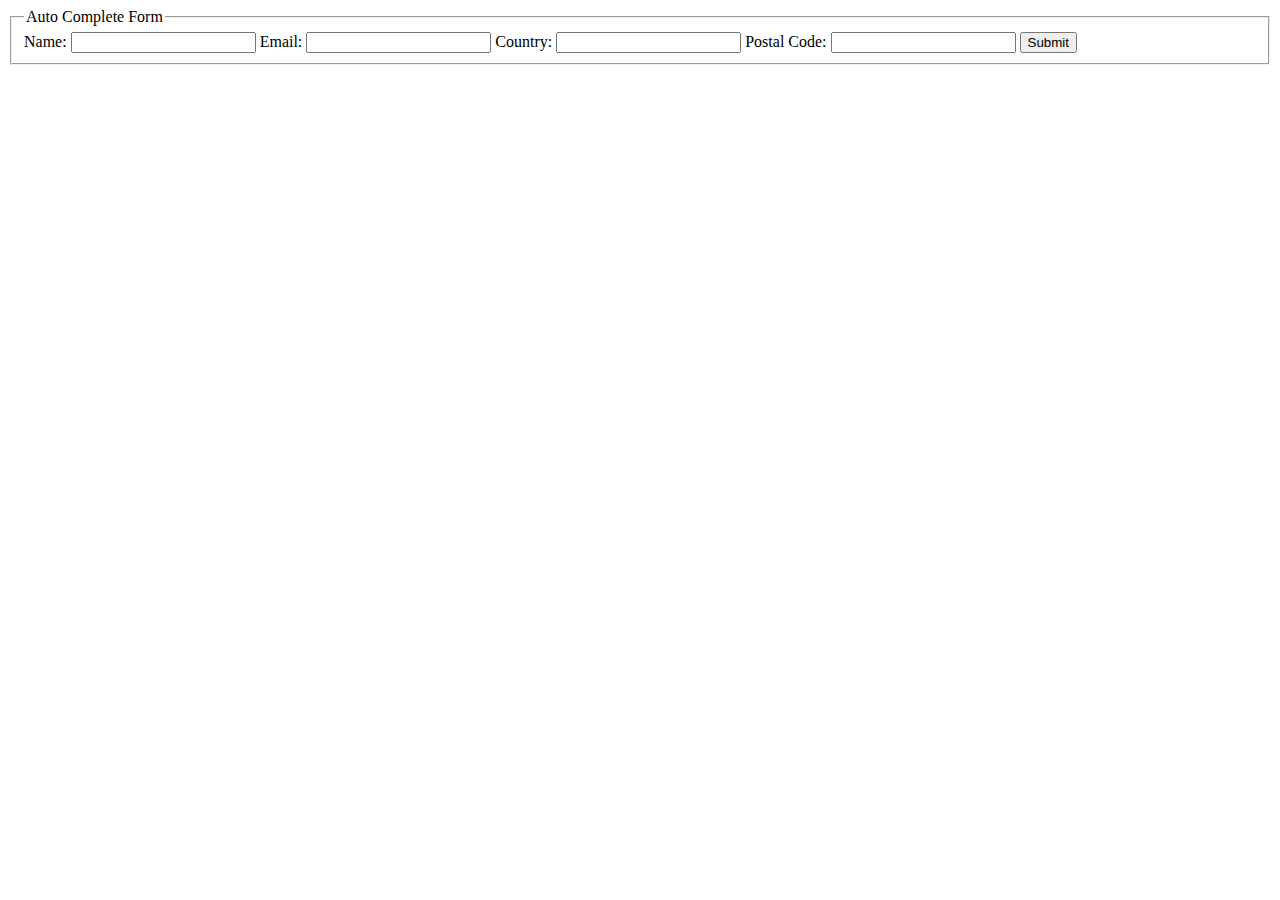
<file: calendar-class/index.html>
<!DOCTYPE html>
<html lang="en">
  <head>
    <meta charset="UTF-8" />
    <meta name="viewport" content="width=device-width, initial-scale=1.0" />
    <title>Auto Complete Form</title>
  </head>
  <body>
    <main>
      <form action="">
        <fieldset>
          <legend>Auto Complete Form</legend>
          <label for="name">Name:</label>
          <input type="text" id="name" name="name" autocomplete="name" required />

          <label for="email">Email:</label>
          <input type="email" id="email" name="email" autocomplete="email" required />

          <label for="country">Country:</label>
          <input type="text" id="country" name="country" autocomplete="country" required />

          <label for="postal-code">Postal Code:</label>
          <input type="text" id="postal-code" name="postal-code" autocomplete="postal-code" required />

          <input type="submit" value="Submit" />
        </fieldset>
      </form>
    </main>
  </body>
</html>
</file>
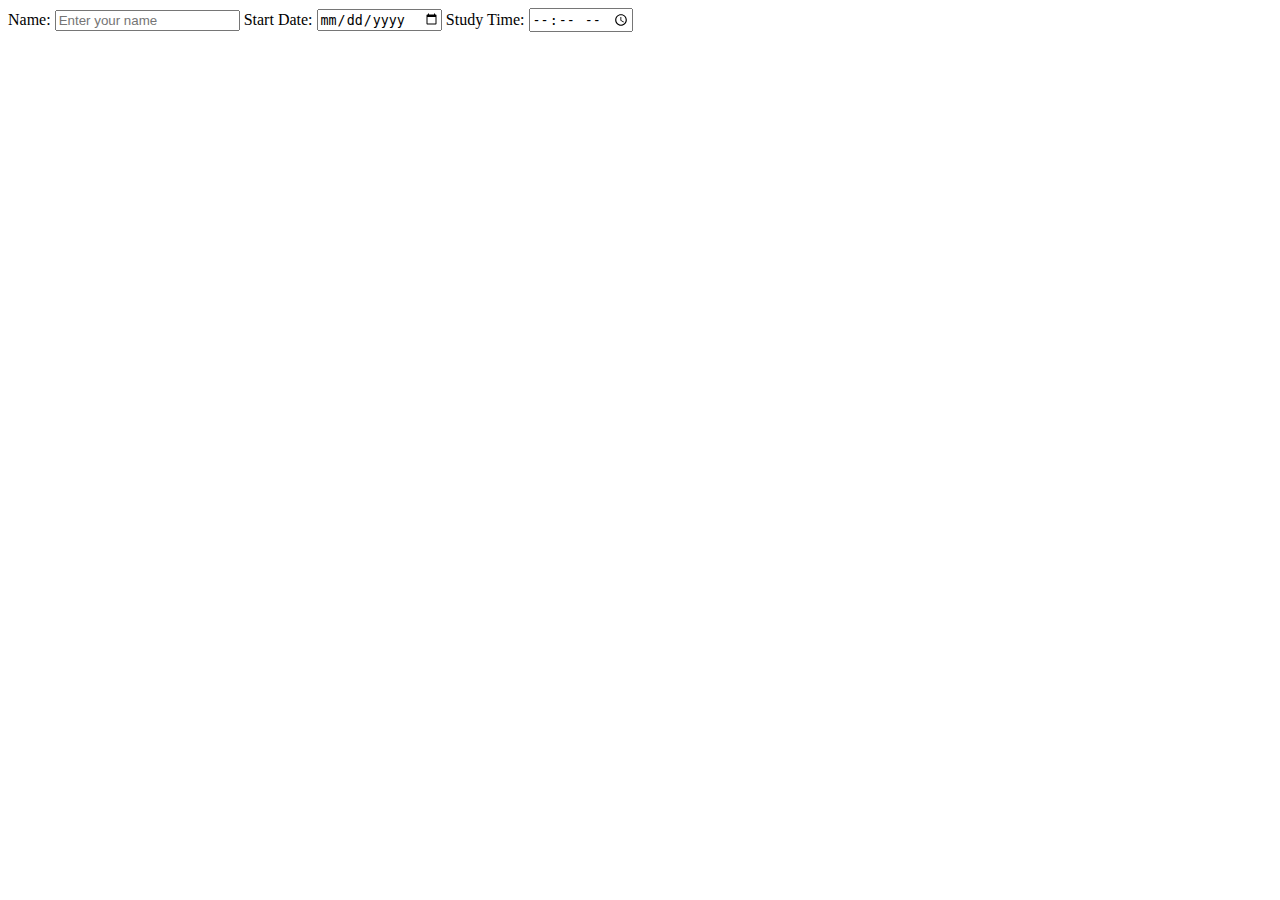
<file: form-class/index.html>
<!DOCTYPE html>
<html lang="en">
  <head>
    <meta charset="UTF-8" />
    <meta name="viewport" content="width=device-width, initial-scale=1.0" />
    <title>Form Class</title>
  </head>
  <body>
    <form action="">
      <label for="name">Name:</label>
      <input type="text" name="name" id="name" placeholder="Enter your name" />

      <label for="platzi-start">Start Date:</label>
      <input type="date" name="platzi-start" id="platzi-start" />

      <label for="study-time">Study Time:</label>
      <input type="time" name="study-time" id="study-time" />
    </form>
  </body>
</html>
</file>
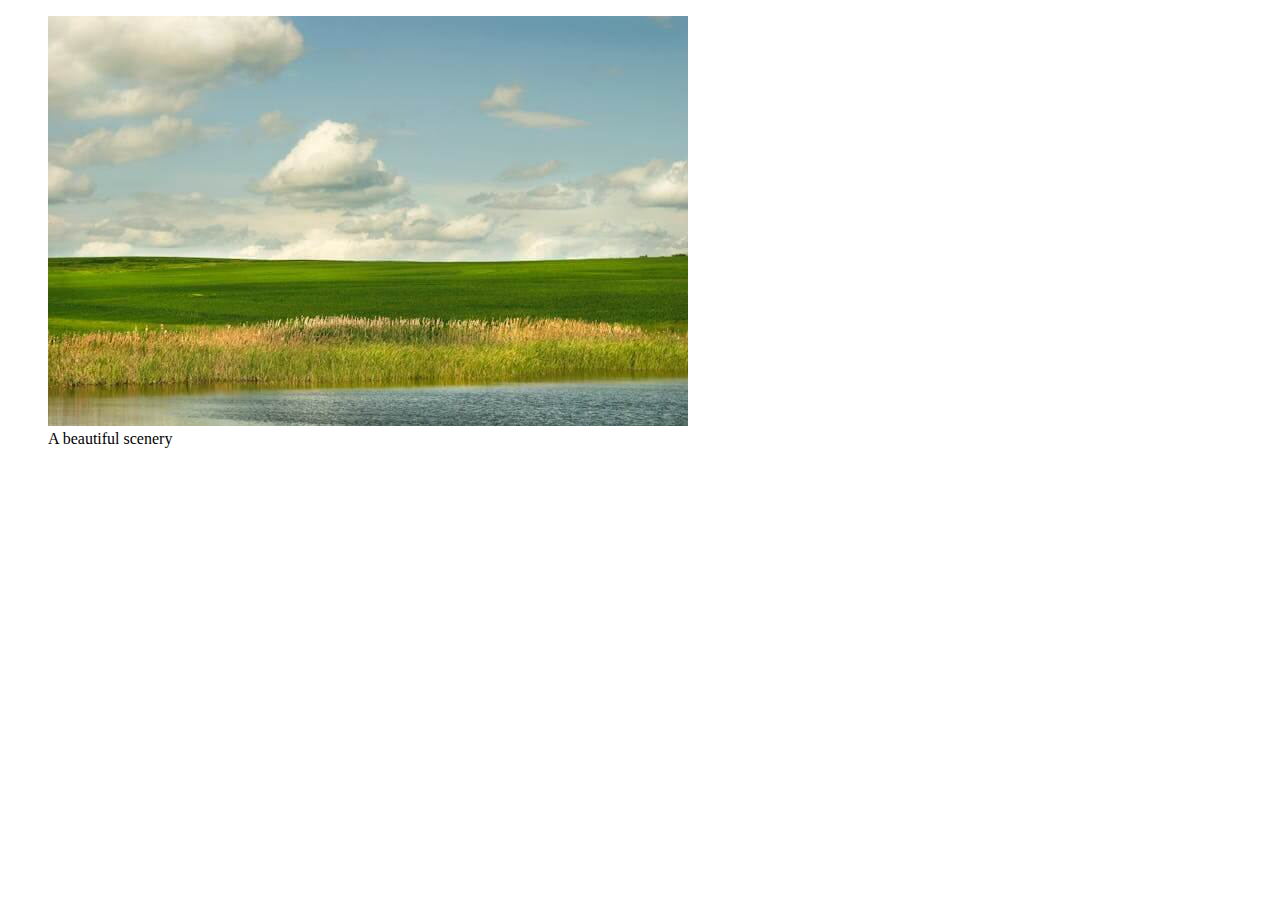
<file: img-class/index.html>
<!DOCTYPE html>
<html lang="en">
  <head>
    <meta charset="UTF-8" />
    <meta name="viewport" content="width=device-width, initial-scale=1.0" />
    <title>Image Class</title>
  </head>
  <body>
    <main>
      <section>
        <figure>
          <img src="./img/pexels-ivona-mashova-532633582-32315321.jpg" alt="A beautiful scenery" />
          <figcaption>A beautiful scenery</figcaption>
        </figure>
      </section>
    </main>
  </body>
</html>
</file>
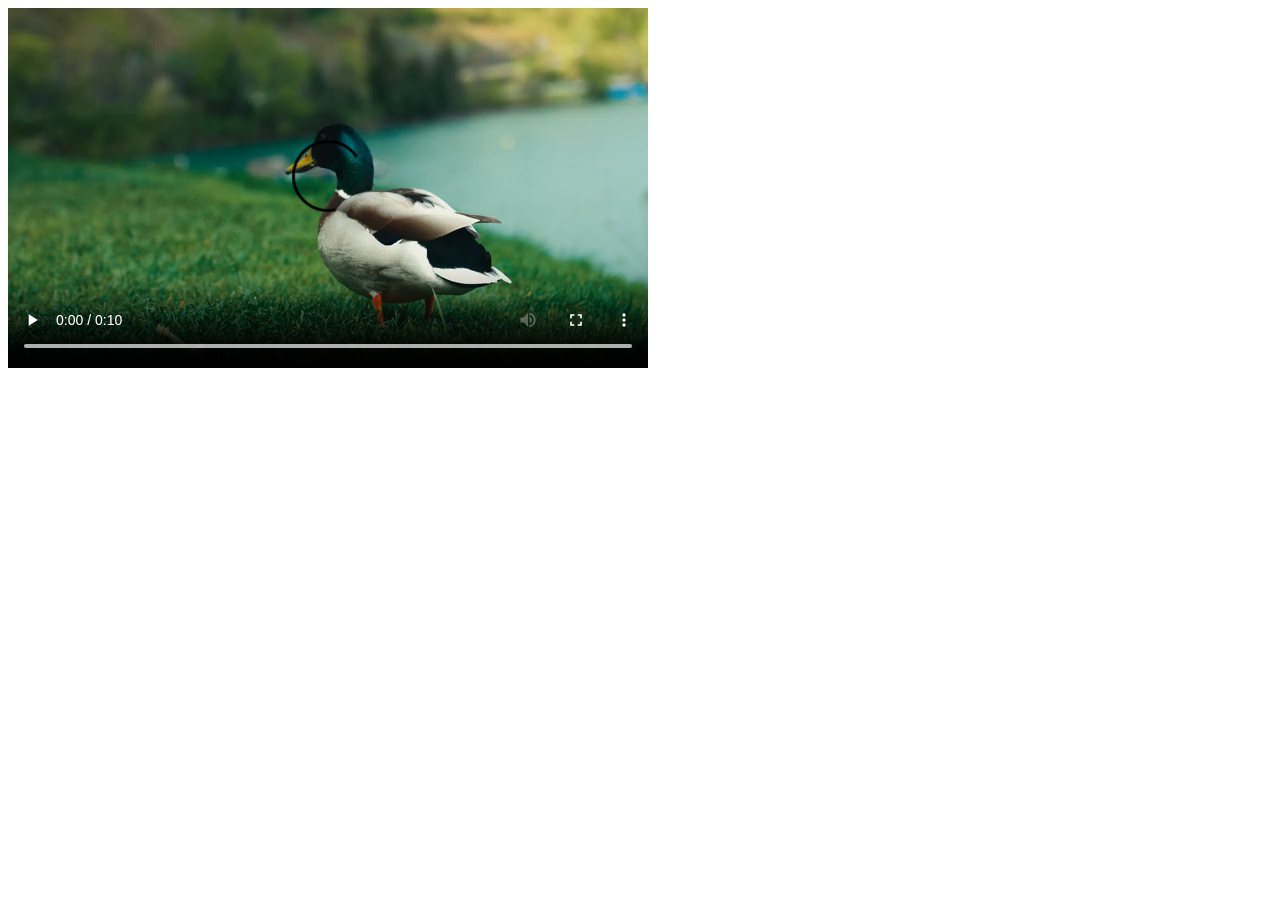
<file: video-class/index.html>
<!DOCTYPE html>
<html lang="en">
  <head>
    <meta charset="UTF-8" />
    <meta name="viewport" content="width=device-width, initial-scale=1.0" />
    <title>Video Class</title>
  </head>
  <body>
    <main>
      <section>
        <video controls preload="auto">
          <source src="./video/duck.mp4#t=3,8" />
          <source src="./video/duck.webm#t=3,8" />
          <source src="./video/duck.ogv#t=3,8" />
          <p>Your browser does not support the video tag.</p>
          <p>Download the video: <a href="./video/duck.mp4">MP4</a>, <a href="./video/duck.webm">WebM</a>, <a href="./video/duck.ogv">Ogg</a></p>
        </video>
      </section>
    </main>
  </body>
</html>
</file>
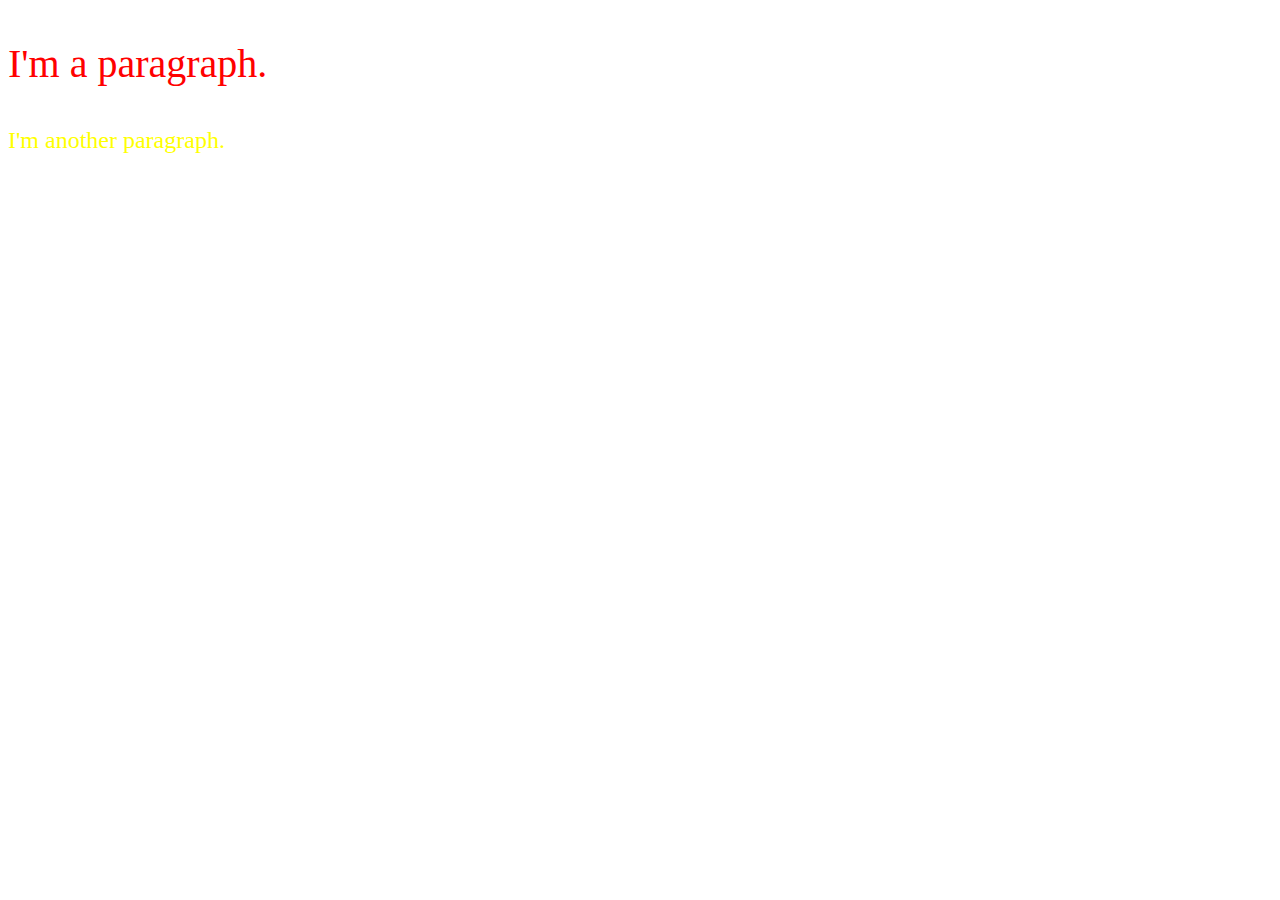
<file: css/css-class/index.html>
<!DOCTYPE html>
<html lang="en">
  <head>
    <meta charset="UTF-8" />
    <meta name="viewport" content="width=device-width, initial-scale=1.0" />
    <title>CSS Class</title>
    <link rel="stylesheet" href="./styles.css" />
  </head>
  <body>
    <main>
      <p class="paragraph">I'm a paragraph.</p>
      <p id="text">I'm another paragraph.</p>
    </main>
  </body>
</html>
</file>
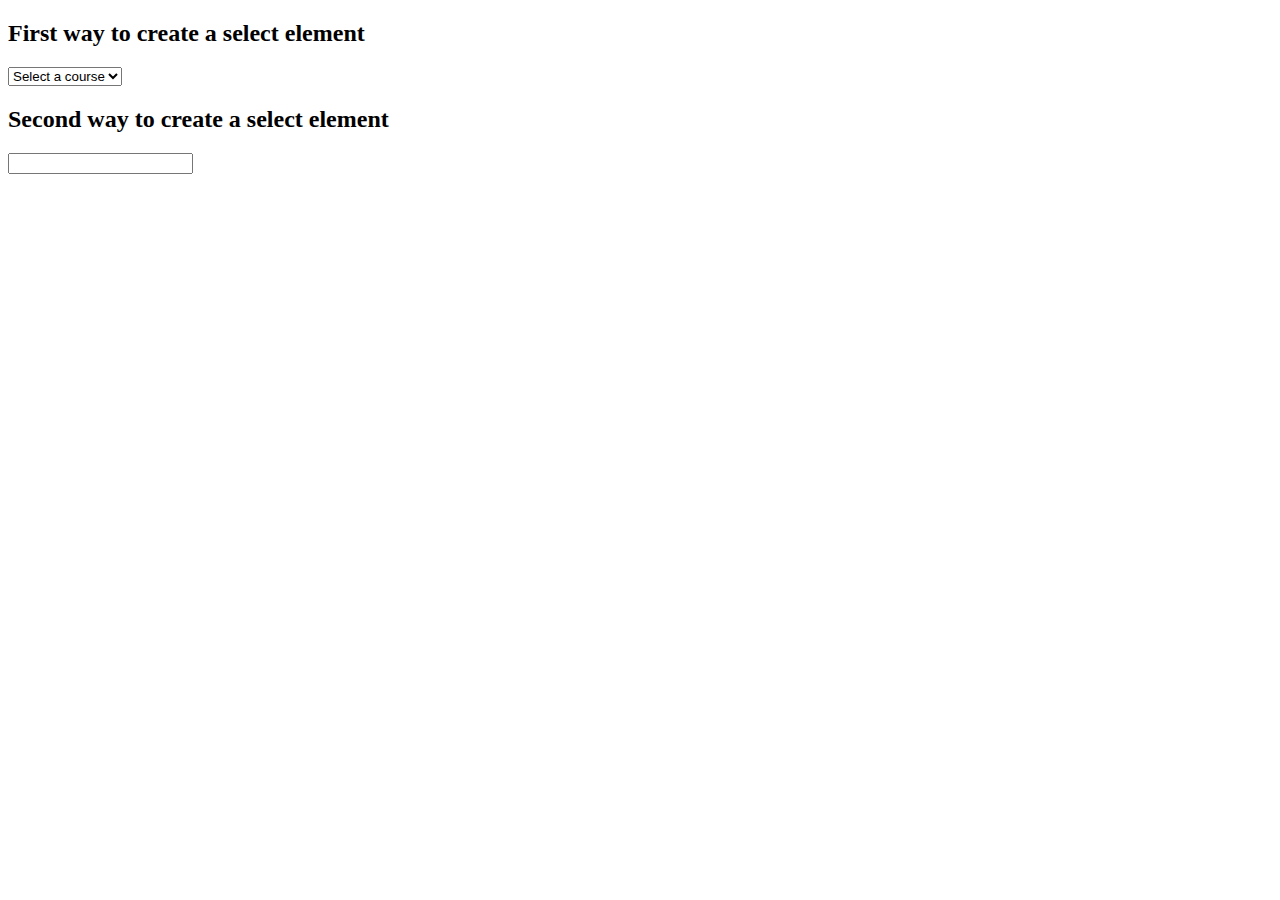
<file: calendar-class/select.html>
<!DOCTYPE html>
<html lang="en">
  <head>
    <meta charset="UTF-8" />
    <meta name="viewport" content="width=device-width, initial-scale=1.0" />
    <title>Select Class</title>
  </head>
  <body>
    <main>
      <h2>First way to create a select element</h2>
      <select name="courses" id="">
        <option value="" disabled selected>Select a course</option>
        <option value="JavaScript">JavaScript</option>
        <option value="Python">Python</option>
        <option value="Ruby">Ruby</option>
      </select>
      <h2>Second way to create a select element</h2>
      <input list="courses" />
      <datalist id="courses">
        <option value="Select a course" disabled selected></option>
        <option value="JavaScript"></option>
        <option value="Python"></option>
        <option value="Ruby"></option>
        <option value="Java"></option>
        <option value="C#"></option>
        <option value="C++"></option>
        <option value="PHP"></option>
      </datalist>
    </main>
  </body>
</html>
</file>
<file: css/css-class/styles.css>
p {
  color: blue;
  font-size: 40px;
}

/* Class */
.paragraph {
  color: red;
}

/* ID */
#text {
  color: yellow;
  font-size: 24px;
}
</file>
